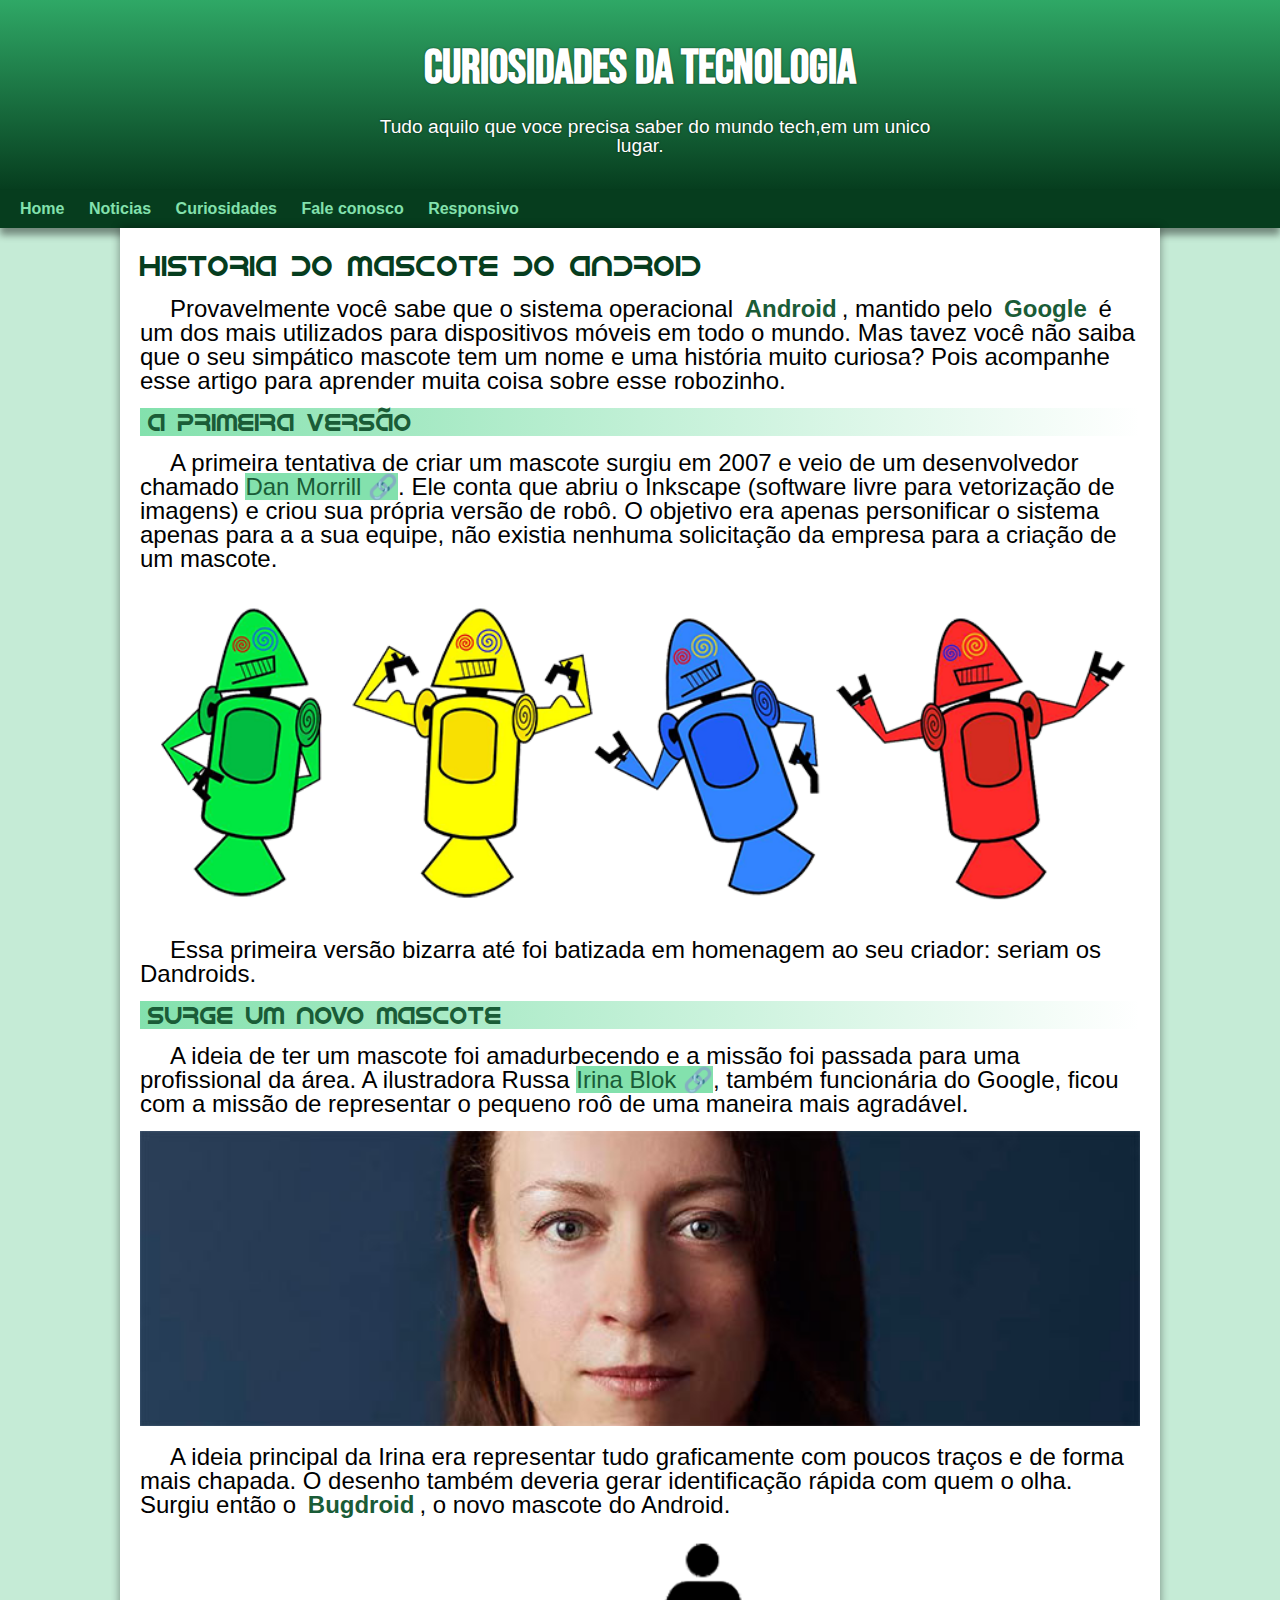
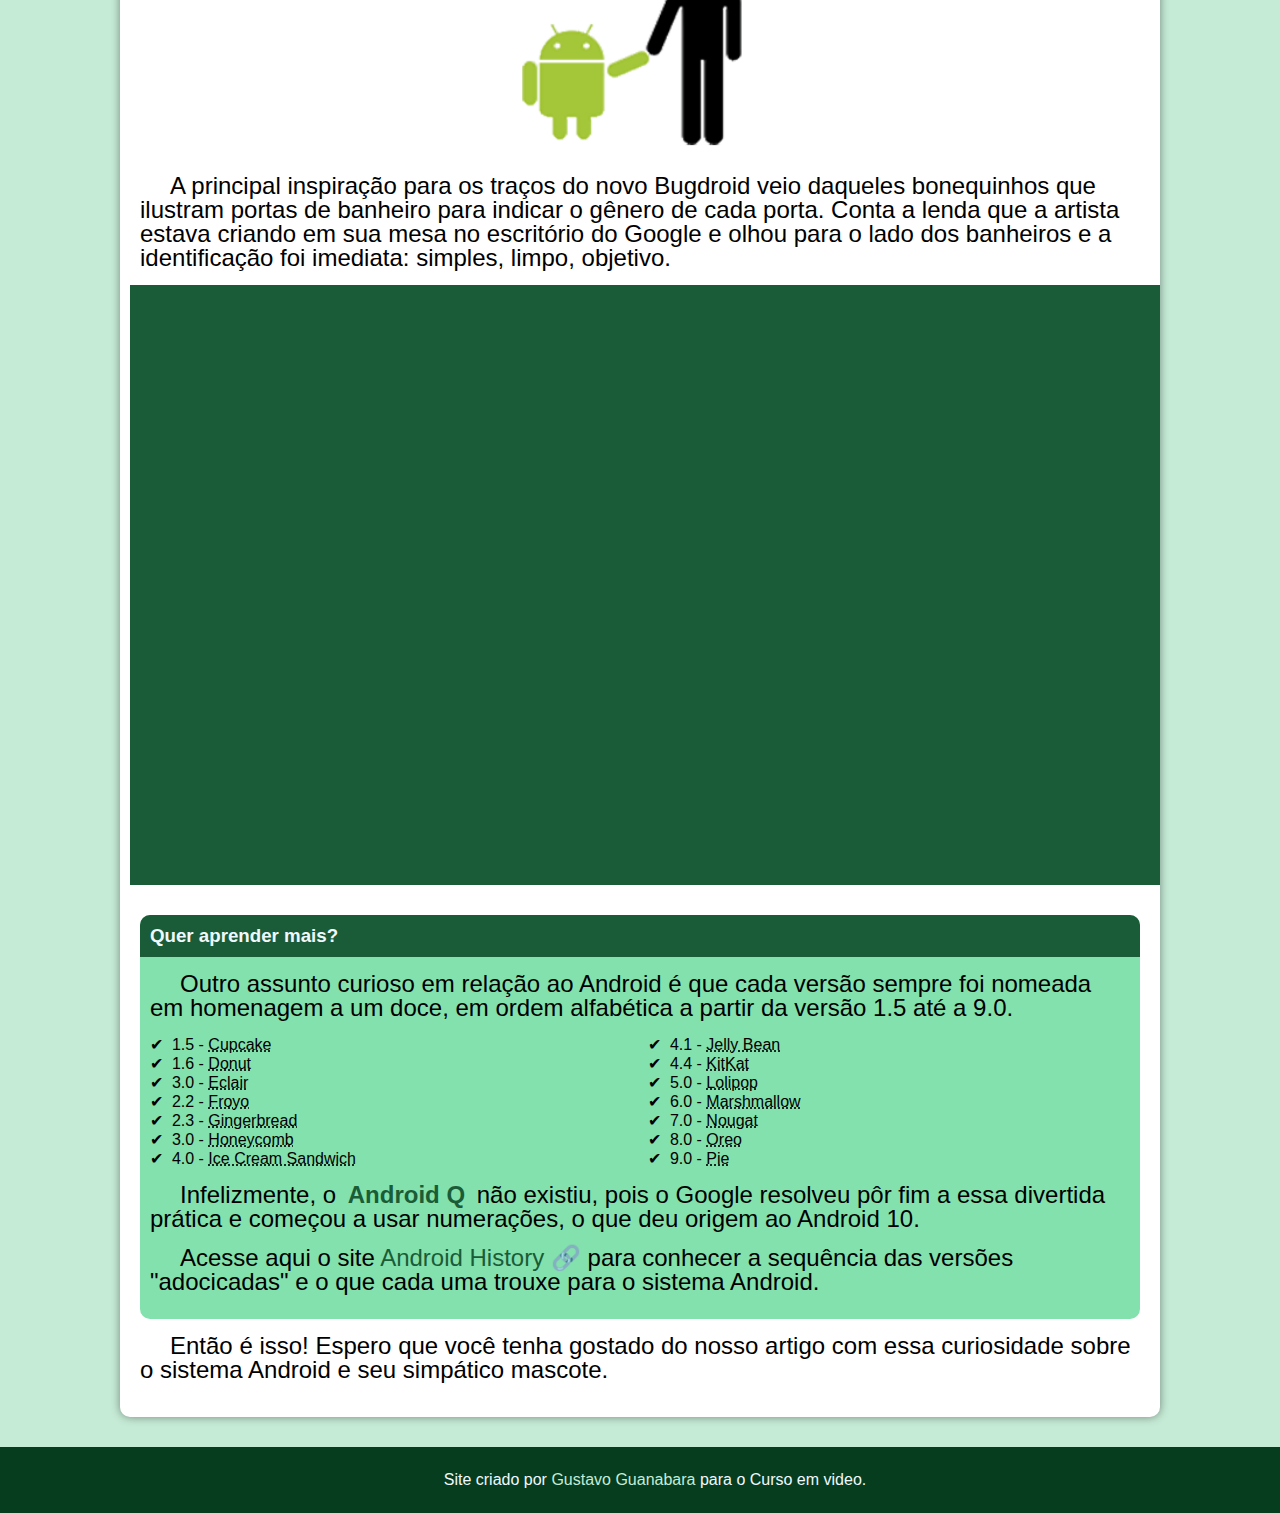
<file: index.html>
<!DOCTYPE html>
<html lang="pt-br">
<head>
    <meta charset="UTF-8">
    <meta name="viewport" content="width=device-width, initial-scale=1.0">
    <title>Android</title>
    <link rel="shortcut icon" href="imagens/favicon.ico" type="image/x-icon">
    <link rel="stylesheet" href="estilo/style.css">
</head>
<body>
    <header>
        <h1>Curiosidades da Tecnologia</h1>
        <p>Tudo aquilo que voce precisa saber do mundo tech,em um unico lugar.</p>
    </header>
    <nav>
        <a href="#">Home</a>
        <a href="#">Noticias</a>
        <a href="#">Curiosidades</a>
        <a href="#">Fale conosco</a>
        <a href="responsivo.html">Responsivo</a>
    </nav>
    <main>
        <article>
            <h1>HISTORIA DO MASCOTE DO ANDROID</h1>
            <p>Provavelmente você sabe que o sistema operacional <strong>Android</strong>, mantido pelo <strong>Google</strong> é um dos mais utilizados para dispositivos móveis em todo o mundo. Mas tavez você não saiba que o seu simpático mascote tem um nome e uma história muito curiosa? Pois acompanhe esse artigo para aprender muita coisa sobre esse robozinho.</p>

            <h2>A primeira versão</h2>

            <p>A primeira tentativa de criar um mascote surgiu em 2007 e veio de um desenvolvedor chamado <a href="https://androidcommunity.com/dan-morrill-shows-us-the-android-mascot-that-almost-was-20130103/" target="_blank" class="externo">Dan Morrill</a>. Ele conta que abriu o Inkscape (software livre para vetorização de imagens) e criou sua própria versão de robô. O objetivo era apenas personificar o sistema apenas para a a sua equipe, não existia nenhuma solicitação da empresa para a criação de um mascote.</p>

            <picture>
                <source media="(max-width: 600px)" srcset="imagens/dan-droids-pq.png">
                <img src="imagens/dan-droids.png" alt="">

            </picture>

            <p>Essa primeira versão bizarra até foi batizada em homenagem ao seu criador: seriam os Dandroids.</p>

            <h2>Surge um novo mascote</h2>

            <p>A ideia de ter um mascote foi amadurbecendo e a missão foi passada para uma profissional da área. A ilustradora Russa <a href="https://www.irinablok.com/android" target="_blank" class="externo">Irina Blok</a>, também funcionária do Google, ficou com a missão de representar o pequeno roô de uma maneira mais agradável.</p>

            <picture>
                <source media="(max-width: 600px)" srcset="imagens/irina-blok-pq.jpg">
                <img src="imagens/irina-blok.jpg" alt="">
            </picture>

            <p>A ideia principal da Irina era representar tudo graficamente com poucos traços e de forma mais chapada. O desenho também deveria gerar identificação rápida com quem o olha. Surgiu então o <strong>Bugdroid</strong>, o novo mascote do Android.</p>

            <img src="imagens/bugdroid.png" alt="" class="pequena">

            <p>A principal inspiração para os traços do novo Bugdroid veio daqueles bonequinhos que ilustram portas de banheiro para indicar o gênero de cada porta. Conta a lenda que a artista estava criando em sua mesa no escritório do Google e olhou para o lado dos banheiros e a identificação foi imediata: simples, limpo, objetivo.</p>
            <div class="video">
    
                <iframe width="560" height="315" src="https://www.youtube.com/embed/l2UDgpLz20M" title="YouTube video player" frameborder="0" allow="accelerometer; autoplay; clipboard-write; encrypted-media; gyroscope; picture-in-picture; web-share" allowfullscreen></iframe>
            </div>
            
            <aside>
                <h3>Quer aprender mais?</h3>

                <p>Outro assunto curioso em relação ao Android é que cada versão sempre foi nomeada em homenagem a um doce, em ordem alfabética a partir da versão 1.5 até a 9.0.</p>

                <ul>
                    <li>1.5 - <abbr title="Bolo de copo">Cupcake</abbr></li>
                    <li>1.6 - <abbr title="Rosquinha">Donut</abbr></li>
                    <li>3.0 - <abbr title="Bomba">Eclair</abbr></li>
                    <li>2.2 - <abbr title="Yourgute Congelado">Froyo</abbr></li>
                    <li>2.3 - <abbr title="Biscoito de Gemgibre">Gingerbread</abbr></li>
                    <li>3.0 - <abbr title="Favo de mel">Honeycomb</abbr></li>
                    <li>4.0 - <abbr title="Sanduiche de sorvete">Ice Cream Sandwich</abbr></li>
                    <li>4.1 - <abbr title="Jujuba">Jelly Bean</abbr></li>
                    <li>4.4 - <abbr title="KitKat">KitKat</abbr></li>
                    <li>5.0 - <abbr title="Pirulito">Lolipop</abbr></li>
                    <li>6.0 - <abbr title="Marshmallow">Marshmallow</abbr>
                    <li>7.0 - <abbr title="Torrone">Nougat</abbr></li>
                    <li>8.0 - <abbr title="Oreo">Oreo</abbr></li>
                    <li>9.0 - <abbr title="Torta">Pie</abbr></li>
                </ul>
                
                    <p>Infelizmente, o <strong>Android Q</strong> não existiu, pois o Google resolveu pôr fim a essa divertida prática e começou a usar numerações, o que deu origem ao Android 10.</p>

                    <p>Acesse aqui o site <a href="https://www.android.com/intl/en_uk/history/" class="externo">Android History</a> para conhecer a sequência das versões "adocicadas" e o que cada uma trouxe para o sistema Android.</p>
                
            </aside>
            

            <p>Então é isso! Espero que você tenha gostado do nosso artigo com essa curiosidade sobre o sistema Android e seu simpático mascote.</p>
        </article>
    </main>
    <footer>
        <p>Site criado por <a href="https://github.com/gustavoguanabara">Gustavo Guanabara</a> para o Curso em video.</p>
    </footer>
</body>
</html>
</file>
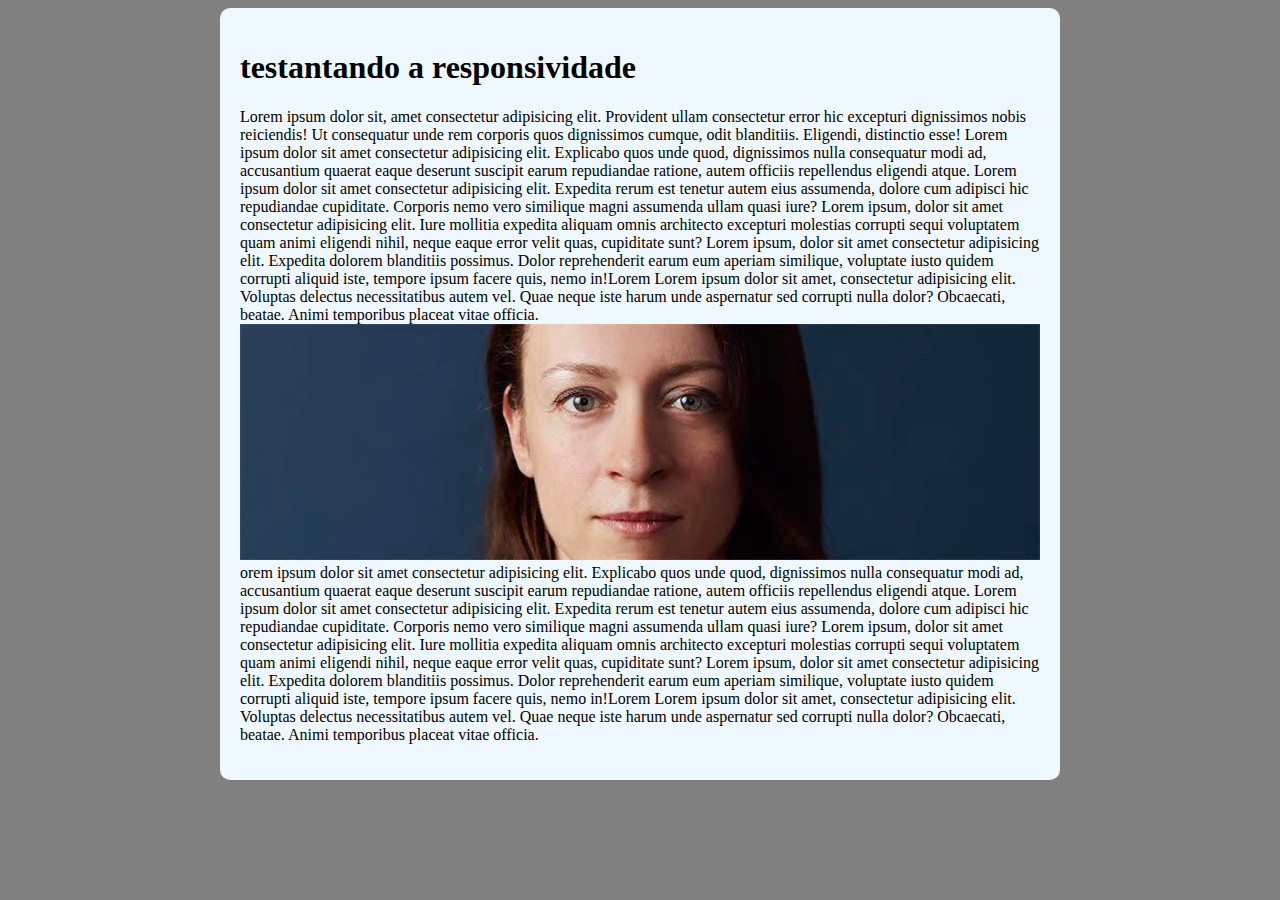
<file: responsivo.html>
<!DOCTYPE html>
<html lang="pt-br">
<head>
    <meta charset="UTF-8">
    <meta name="viewport" content="width=device-width, initial-scale=1.0">
    <title>Teste responsivo</title>
    <style>
        body{
            background-color: gray;
        }
        main{
            background-color: aliceblue;
            padding: 20px;
            border-radius: 10px;

            min-width: 280px;
            max-width: 800px;
            margin: auto;
        }
    </style>
</head>
<body>
    <main>
        <h1>testantando a responsividade</h1>
        <p>Lorem ipsum dolor sit, amet consectetur adipisicing elit. Provident ullam consectetur error hic excepturi dignissimos nobis reiciendis! Ut consequatur unde rem corporis quos dignissimos cumque, odit blanditiis. Eligendi, distinctio esse!
            Lorem ipsum dolor sit amet consectetur adipisicing elit. Explicabo quos unde quod, dignissimos nulla consequatur modi ad, accusantium quaerat eaque deserunt suscipit earum repudiandae ratione, autem officiis repellendus eligendi atque. Lorem ipsum dolor sit amet consectetur adipisicing elit. Expedita rerum est tenetur autem eius assumenda, dolore cum adipisci hic repudiandae cupiditate. Corporis nemo vero similique magni assumenda ullam quasi iure?
            Lorem ipsum, dolor sit amet consectetur adipisicing elit. Iure mollitia expedita aliquam omnis architecto excepturi molestias corrupti sequi voluptatem quam animi eligendi nihil, neque eaque error velit quas, cupiditate sunt?
            Lorem ipsum, dolor sit amet consectetur adipisicing elit. Expedita dolorem blanditiis possimus. Dolor reprehenderit earum eum aperiam similique, voluptate iusto quidem corrupti aliquid iste, tempore ipsum facere quis, nemo in!Lorem Lorem ipsum dolor sit amet, consectetur adipisicing elit. Voluptas delectus necessitatibus autem vel. Quae neque iste harum unde aspernatur sed corrupti nulla dolor? Obcaecati, beatae. Animi temporibus placeat vitae officia.
            <picture>
                <source media="(max-width: 600px)" srcset="imagens/irina-blok-pq.jpg">
                <img src="imagens/irina-blok.jpg" alt="">
            </picture>
            orem ipsum dolor sit amet consectetur adipisicing elit. Explicabo quos unde quod, dignissimos nulla consequatur modi ad, accusantium quaerat eaque deserunt suscipit earum repudiandae ratione, autem officiis repellendus eligendi atque. Lorem ipsum dolor sit amet consectetur adipisicing elit. Expedita rerum est tenetur autem eius assumenda, dolore cum adipisci hic repudiandae cupiditate. Corporis nemo vero similique magni assumenda ullam quasi iure?
            Lorem ipsum, dolor sit amet consectetur adipisicing elit. Iure mollitia expedita aliquam omnis architecto excepturi molestias corrupti sequi voluptatem quam animi eligendi nihil, neque eaque error velit quas, cupiditate sunt?
            Lorem ipsum, dolor sit amet consectetur adipisicing elit. Expedita dolorem blanditiis possimus. Dolor reprehenderit earum eum aperiam similique, voluptate iusto quidem corrupti aliquid iste, tempore ipsum facere quis, nemo in!Lorem Lorem ipsum dolor sit amet, consectetur adipisicing elit. Voluptas delectus necessitatibus autem vel. Quae neque iste harum unde aspernatur sed corrupti nulla dolor? Obcaecati, beatae. Animi temporibus placeat vitae officia.
        </p>
    </main>
</body>
</html>
</file>
<file: estilo/style.css>
@charset "UTF - 8";

@import url('https://fonts.googleapis.com/css2?family=Bebas+Neue&display=swap');
                                                                                    /**FONTES IMPORTADAS DO GOOGLE FONTES**/
@import url('https://fonts.googleapis.com/css2?family=Orbitron&display=swap');

@font-face {
    font-family: 'android';
    src: url('../fontes/idroid.otf') format('opentype'); /**FONTE DO SITE DA'FONTE**/
    font-weight: normal;
}


:root{

--cor0: #c5ebd6;
--cor1: #83e1ad;
--cor2: #3ddc84;
--cor3: #2fa866;
--cor4: #1a5c37;
--cor5: #063d1e;

--fonte-padrao:arial,sans-serif,verdana,helvetica; /** ESSAS SÃO 'VARIAVEIS EM CSS**/
--fonte-destaque:'Bebas Neue', sans-serif;
--fonte-orbitron:'Orbitron', sans-serif;
--fonte-android: 'android';

}

* {  /**O ASTERISCO É UMA FUNÇÃO GLOBAL DE TODO O SITE**/
    margin: 0px;
    padding: 0px;     /**O MARGIN E PADDING ZERARAM AS BORDAS DO SITE**/
}


body{      /****/
    font-family: var(--fonte-padrao); 
    background-color: var(--cor0);
    

}

div.video{
    background-color: var(--cor4);
    padding: 20px;
    margin: 0px -20px 30px -10px;
    padding: 20px;
    padding-bottom: 58%;
    position: relative;}
div.video > iframe{
    position: absolute;
    top: 5%;
    left: 5%;
    width: 90%;
    height: 90%;
}
a.externo::after{
    content: '\00A0\1F517';
}
p{
    text-indent: 30px;
    line-height: 1em;
    margin: 15px 0px;
}

header{    /****/
   background-image: repeating-linear-gradient(to bottom,var(--cor3),var(--cor5));
    padding-top: 40px;
    text-align: center;
    min-height: 150px;
    font-weight: normal;

}

header > h1{
    color: white;
    font-family: var(--fonte-destaque);
    margin-bottom: 20px;
    font-size: 3em;
    text-shadow: 0px 0px 2px rgba(0, 0, 0, 0.604);

}
header > p{
    color: white;
    padding-left: 10px;
    padding-right: 10px;
    font-family: var(--fonte-padrao);
    max-width: 600px;
    margin: auto;
    font-size: 1.2em;
    text-shadow: 0px 0px 2px rgba(0, 0, 0, 0.622);
    margin-bottom: 30px;
}
nav{
    background-color: var(--cor5);
    box-shadow: 0px 7px 7px rgba(0, 0, 0, 0.415);
    padding: 10px;
}
nav a{
    text-decoration: none;
    font-weight: bold;
    color:var(--cor1);
    transition-duration: 0.4s;
    border-radius: 5px;
    padding: 10px;
    

}
nav :hover{
background-color: var(--cor3);
color: var(--cor5);
}
main h1 {
    color: var(--cor5);
    font-family: var(--fonte-android);font-weight: normal;
    font-size: 1.8em;
}
main h2{
    font-family: var(--fonte-android);
    background-image: linear-gradient(to right,var(--cor1),transparent);
    color: var(--cor4);
    text-indent: 8px;
    font-weight: normal;
}
main{
    background-color: white;
    box-shadow: 0px 0px 10px rgba(0, 0, 0, 0.418);
    min-width: 300px;
    max-width: 1000px;
    margin: auto;
    padding: 20px;
    margin-bottom: 30px;
    border-bottom-left-radius: 10px;
    border-bottom-right-radius: 10px;
}
main img{
    width: 100%;
}
main img.pequena{
    max-width: 350px;
    display: block;
    margin: auto;

}
aside {
    background-color: var(--cor1);
    padding: 10px;
    border-radius: 10px;
}
aside > ul{
    list-style-type: '\2714\00A0\00A0';
    columns: 2;
    list-style-position: inside;
}
aside >h3{
    color: aliceblue;
    padding: 10px;
    margin: -10px -10px 0px -10px;
    border-radius: 10px 10px 0px 0px;
    background-color: var(--cor4);

}
main p{
    font-size: 1em;
    font-size: 1.5em;
    text-indent: 30px;
    line-height: 1em;
    margin: 15px 0px;
    
}
main strong{
    color: var(--cor4);
    font-weight: bold;
    padding: 5px;
}
main a{
    color: var(--cor4);
    text-decoration: none;
    background-color: var(--cor1);
}
main a:hover{
    color: var(--cor3);
    text-decoration: underline;
}
footer{
    background-color: var(--cor5);
    color: aliceblue;
    text-align: center;
    padding: 10px;
}
footer a{
    color: var(--cor0);
    text-decoration: none;
}
footer a:hover{
    text-decoration: underline;
    color: var(--cor4);
}
</file>
